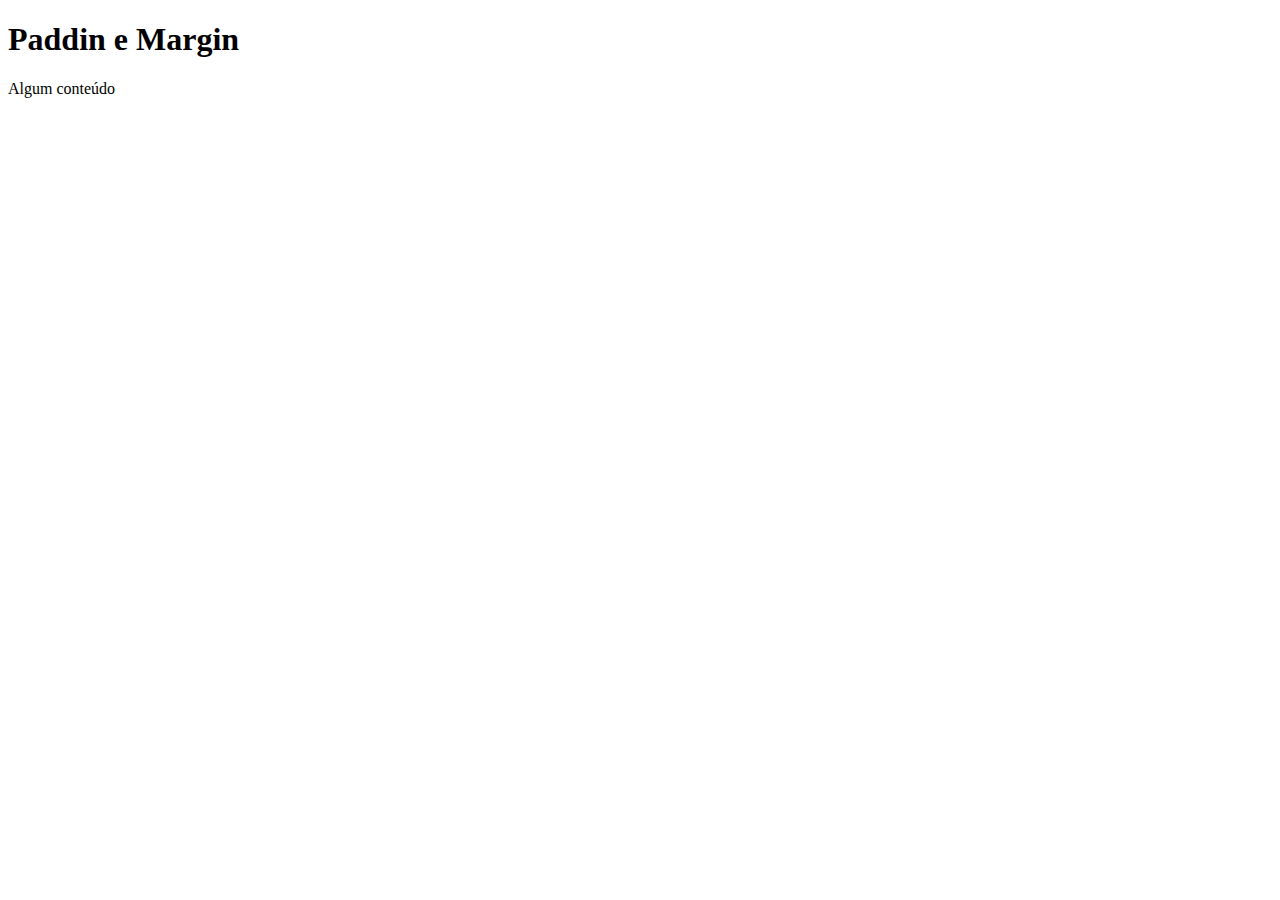
<file: 5/index.html>
<!DOCTYPE html>
<html lang="en">
<head>
    <meta charset="UTF-8">
    <meta http-equiv="X-UA-Compatible" content="IE=edge">
    <meta name="viewport" content="width=device-width, initial-scale=1.0">
    <title>paddin e margen</title>
</head>
<body>
    <h1>Paddin e Margin</h1>

    <div>
        Algum conteúdo
    </div>
    
</body>
</html>
</file>
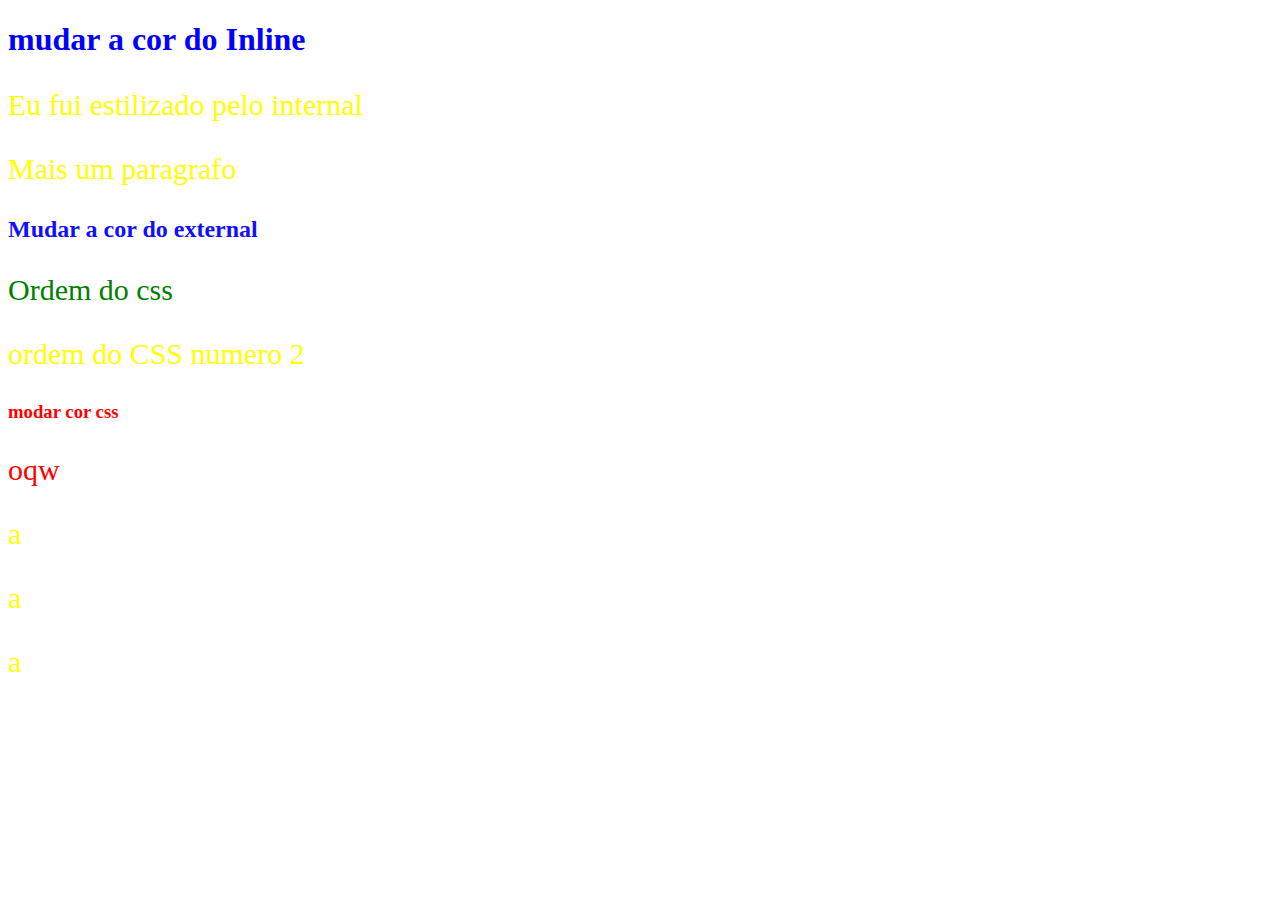
<file: css/index.html>
<!DOCTYPE html>
<html lang="en">
<head>
    <meta charset="UTF-8">
    <meta http-equiv=X-UA-Compatible content="IE=edge">
    <meta name=viewport content="width=<device-width>, initial-scale=1.0">
    <title>Document</title>
    <!-- 2 - Internal CSS -->
    <style>
        p {
            color:rgb(48, 48, 255);
            font-size: 30px
        }
    </style>
    <!-- 3 - External CSS -->
    <link rel="stylesheet" href="style.css">
</head>
<body>
    <!-- 1  -Inline CSS -->
    <h1 style="color: blue;"
    ;>mudar a cor do Inline</h1>

    <!-- 2 - Internal CSS -->
     <p>Eu fui estilizado pelo internal</p>
      <p>Mais um paragrafo</p>

      <!-- 3 - External CSS -->
      <h2>Mudar a cor do external</h2>

      <!-- 4 - Ordem do CSS -->
      <p style="color: green;">Ordem do css</p>
      <p>ordem do CSS numero 2</p>

      <!-- 5 - Atividade crie um h3 e mude a cor com o CSS externo -->
      <h3 style="color: red ;"> modar cor css</h3>
      <p style="color: red
      ;">oqw
      </p>
      <!-- 6 - classes -->
      <p class="">a</p>
      <p>a</p>
      <p>a</p>
</body>
</html>
</file>
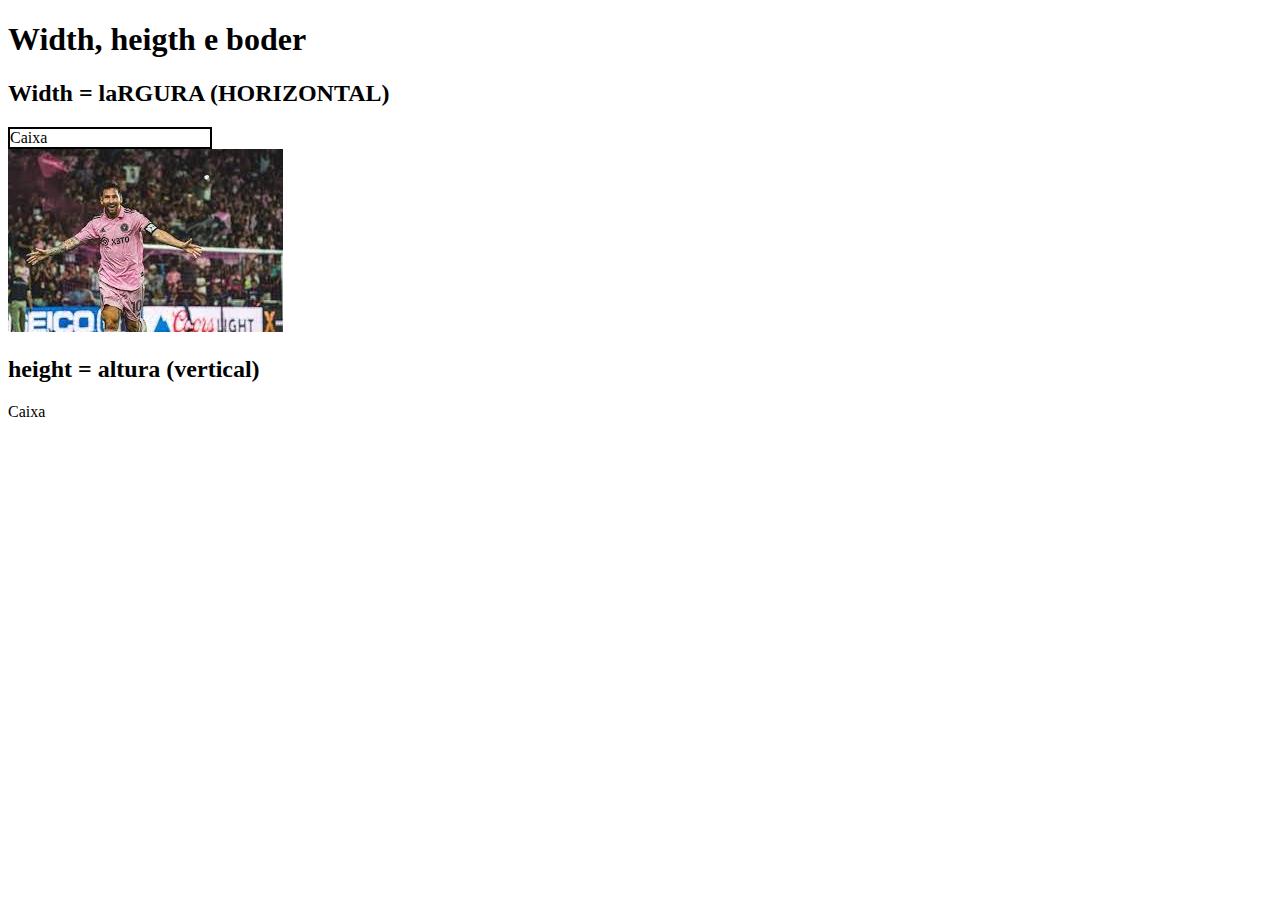
<file: 4/1/index.html>
<!DOCTYPE html>
<html lang="en">
<head>
    <meta charset="UTF-8">
    <meta http-equiv="X-UA-Compatible" content="IE=edge">
    <meta name="viewport" content="width=, initial-scale=1.0">
    <link rel="stylesheet" href="style.css">
    <title>Document</title>
</head>
<body>
    <h1> Width, heigth e boder</h1>

    <h2>Width = laRGURA (HORIZONTAL)</h2>
    <div class="caixa_width"> Caixa</div>
    <img src="[data-uri]" alt="">

    <h2>height = altura (vertical)</h2>
    <div class="class">Caixa</div>
</body>
</html>
</file>
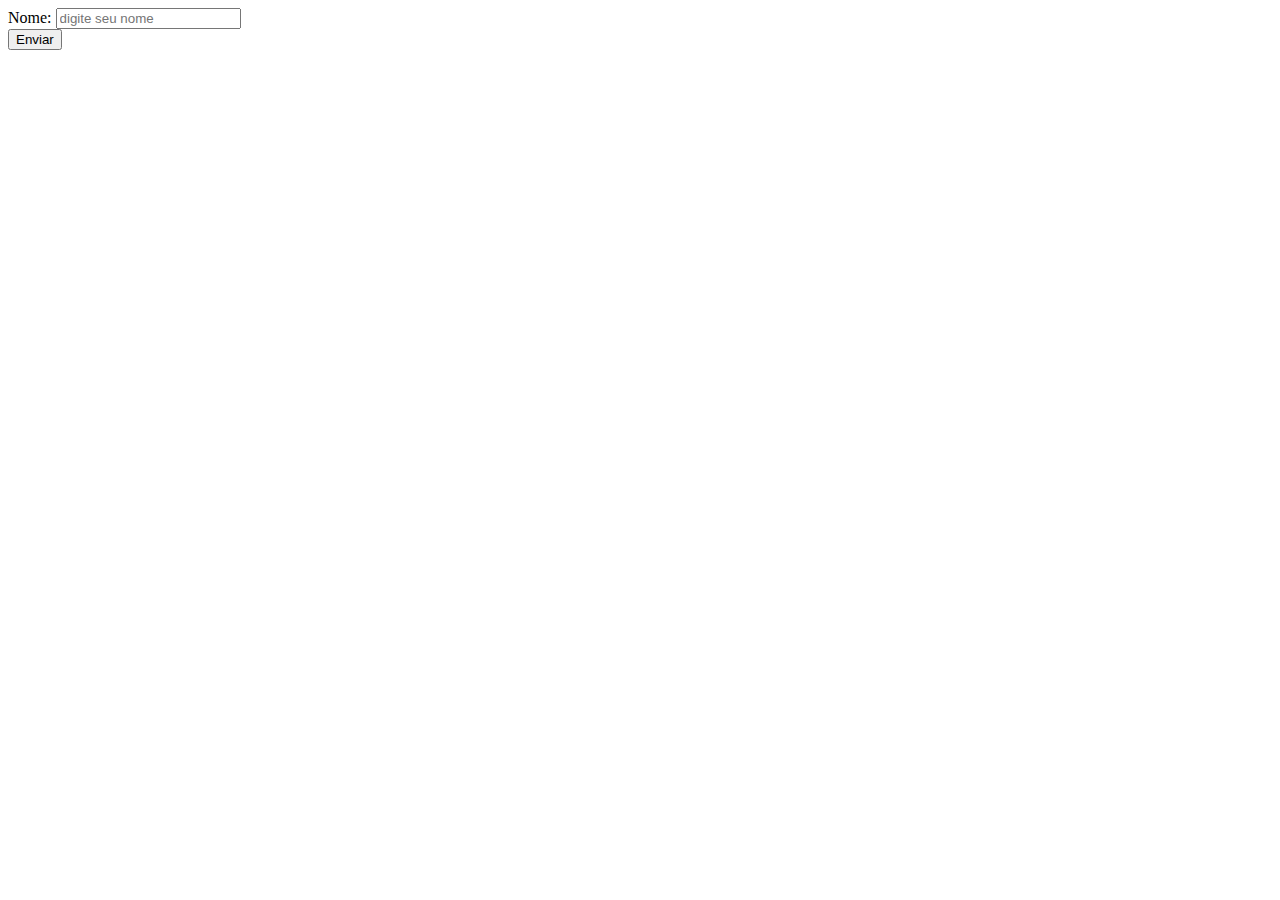
<file: formulario/2/index.html>
<!DOCTYPE html>
<html lang="en">
<head>
    <meta charset="UTF-8">
    <meta http-equiv="X-UA-Compatible" content="IE=edge">
    <meta name="viewport" content="width=device-width, initial-scale=1.0">
    <title>form basico</title>
</head>
<body>
    <form action="">
        <div>
            <label for="Nome">Nome:</label>
            <input type="text" id="Nome" placeholder="digite seu nome" >
        </div>
        
        <button>Enviar</button>
    </form>
</body>
</html>
</file>
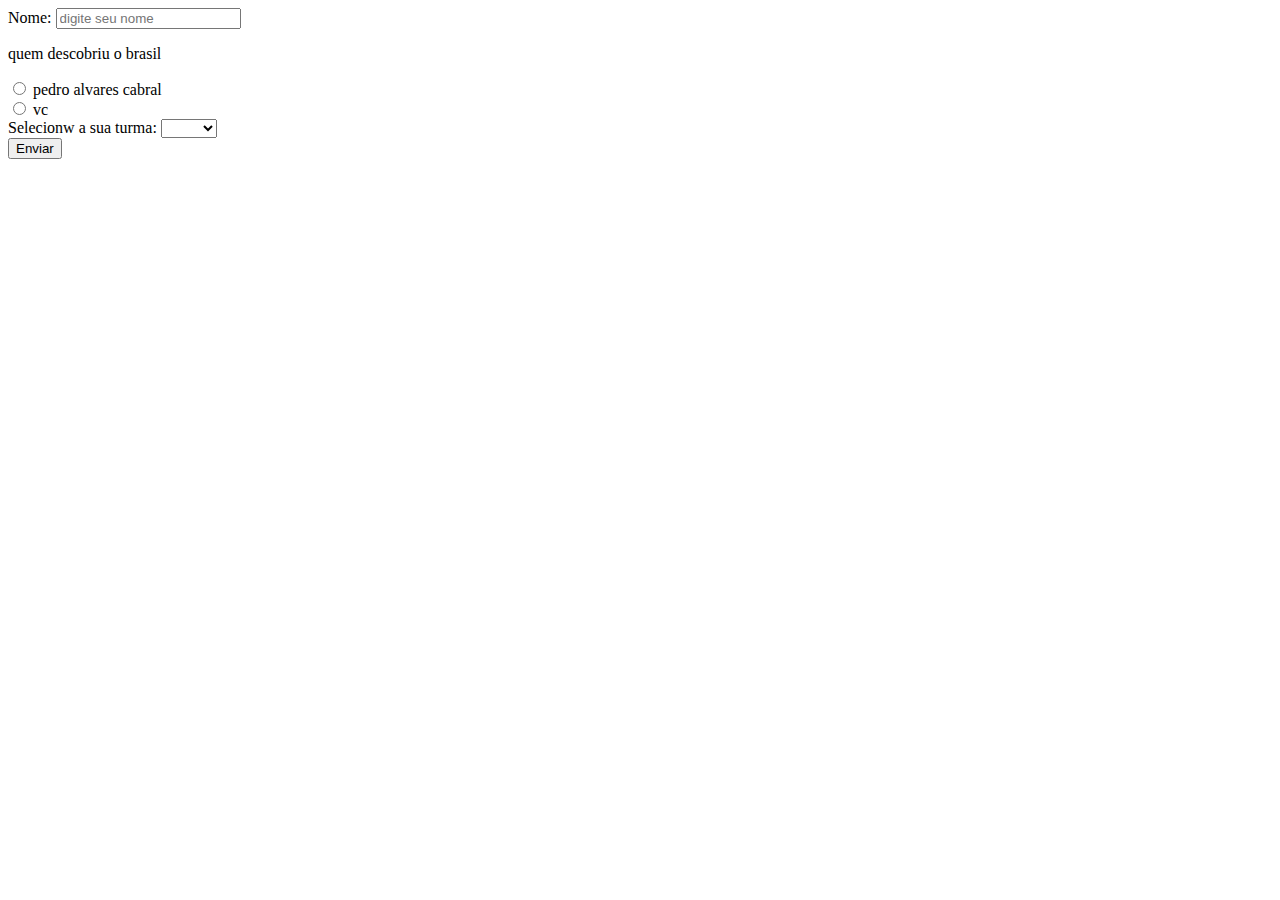
<file: formulario/formularuo/index.html>
<!DOCTYPE html>
<html lang="en">
<head>
    <meta charset="UTF-8">
    <meta http-equiv="X-UA-Compatible" content="IE=edge">
    <meta name="viewport" content="width=device-width, initial-scale=1.0">
    <title>input radio</title>
</head>
<body>
    <form action="">
        <div>
            <label for="Nome">Nome:</label>
            <input type="text" id="Nome" placeholder="digite seu nome" >
        </div>

        <!-- input radio -->
        <div>
            <p>quem descobriu o brasil</p>

            <div>
                <input type="radio" id="opacao1" name="brasil">
                <label for="opacao1">pedro alvares cabral</label>
            </div>
            <div>
                <input type="radio" id="opacao2" name="brasil">
                <label for="opacao2">vc</label>
            </div>
        </div>

     <!-- input radio -->
     <div>
        <label for="turma">Selecionw a sua turma:</label>
        <select name="turma" id="turma">
            <option disabled selected></option>
            <option value="01mb">01mb</option>
            <option value="01ma">01ma

            </option>
        </select>
     </div>
        <button>Enviar</button>
    </form>
</body>
</html>
</file>
<file: css/style.css>
h2 {
    color: #1010FF;
}

p {
    color: yellow;
}

/* 6 - classes */
.paragrafos {
    background-color: aqua;
}
</file>
<file: 4/1/style.css>
.caixa_width{
    /* espessura tipo e a cor => width style color*/
    /* border-width: 2px;
    border-style: solid;
    border-color: #f00; */

    /* shorthand => varios valores na mesma propriedade */
    border: 2px solid rgb(0, 0, 0);

    width: 200px;
}

.imagem_width{
    width: 400px;
}

.imagem_width {
    width: 300px;
}

.caixa-height {
    border: 3px dashed #0f0;

    height: 500px;
    width: 100px;
}
</file>
